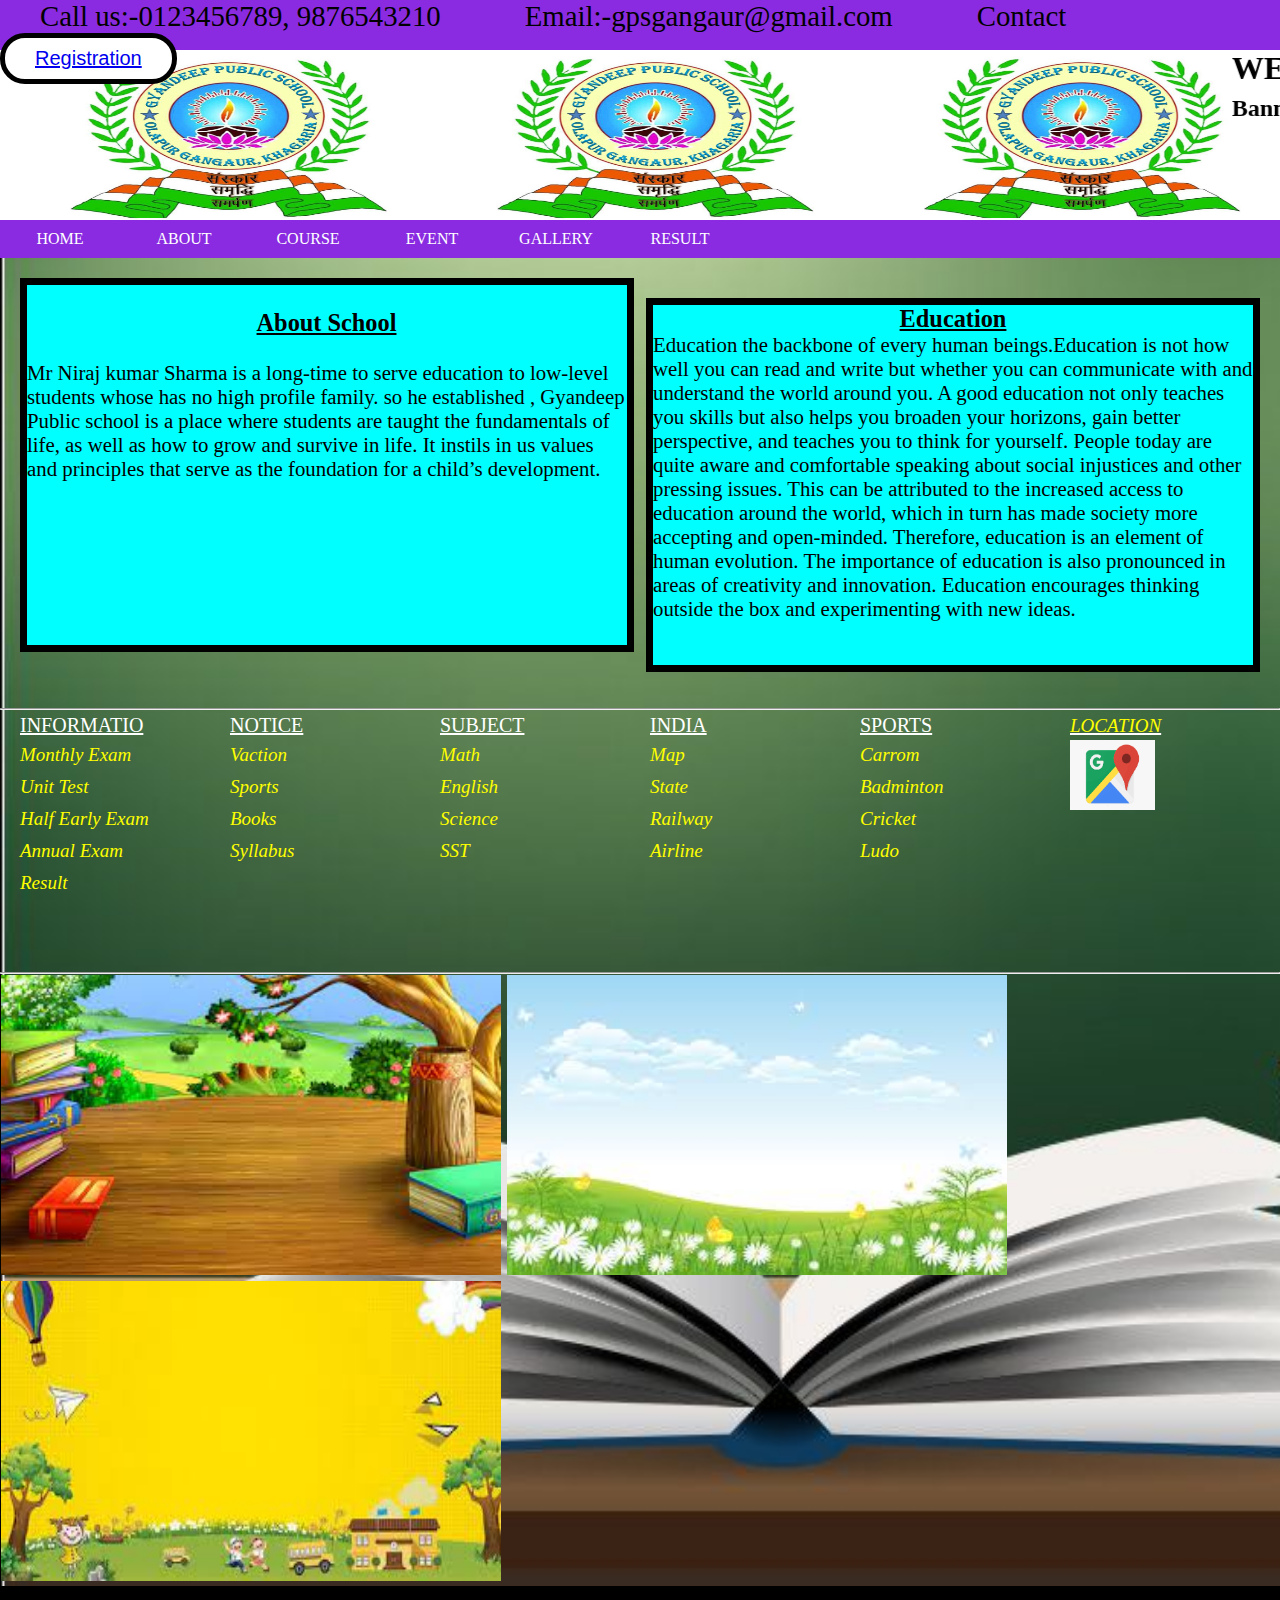
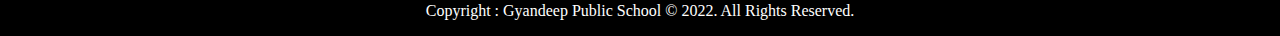
<file: index.html>
<!DOCTYPE html>
<html lang="en">

<head>
    <meta charset="UTF-8">
    <meta http-equiv="X-UA-Compatible" content="IE=edge">
    <meta name="viewport" content="width=device-width, initial-scale=1.0">
    <title>Gyandeep Public School</title>
    <link rel="stylesheet" href="style.css">
</head>

<body>
    <nav class="one">
        <ul>
            <li>Call us:-0123456789, 9876543210</li>
            <li>Email:-gpsgangaur@gmail.com</li>
            <li><a href="contact.html">Contact</a></li>
            <button><a href="registration.html">Registration</a></button>
        </ul>
    </nav>
    <div class="second">
        <h1>
            <marquee>WELCOME TO GYANDEEP PUBLIC SCHOOL</marquee>
        </h1>
        <h2>
            <marquee>Banndh Kinare Near durga Sthan,Olapur Gangaur</marquee>
        </h2>
    </div>
    <nav class="navbar">
        <ul>
            <li><a href="index.html">Home</a></li>
            <li><a href="#">About</a></li>
            <li><a href="#">Course</a></li>
            <li><a href="#">Event</a></li>
            <li><a href="gallery.html">Gallery</a></li>
            <li><a href="result.html">Result</a></li>
        </ul>
    </nav>
    <div class="section1">
        <div class="box1">
            <h3>Education</h3>
            <p>Education the backbone of every human beings.Education is not how well you can read and write but
                whether you can communicate with and understand the world around you. A good education not only
                teaches you skills but also helps you broaden your horizons, gain better perspective, and teaches
                you to think for yourself. People today are quite aware and comfortable speaking about social
                injustices and other pressing issues. This can be attributed to the increased access to education
                around the world, which in turn has made society more accepting and open-minded. Therefore,
                education is an element of human evolution. The importance of education is also pronounced in areas
                of creativity and innovation. Education encourages thinking outside the box and experimenting with
                new ideas.</p>
        </div>
        <div class="box2"><br>
            <h3>About School</h3><br>
            <p>Mr Niraj kumar Sharma is a long-time to serve education to low-level students whose has no high profile
                family. so he established , Gyandeep Public school is a place where students are taught the fundamentals
                of life, as well as how to grow and survive in life. It instils in us values and principles that serve
                as the foundation for a child’s development.
            </p>
        </div>
    </div>
    <br><br>
    <hr>
        <div class="box3">
        <ul>
            <li>Informatio</li>
            <li><a href="#">Monthly Exam</a></li>
            <li><a href="#">Unit Test</a></li>
            <li><a href="#">Half Early Exam</a></li>
            <li><a href="#">Annual Exam</a></li>
            <li><a href="result.html">Result</a></li>
        </ul>
        <ul>
            <li>Notice</li>
            <li><a href="#">Vaction</a></li>
            <li><a href="#">Sports</a></li>
            <li><a href="#">Books</a></li>
            <li><a href="#">Syllabus</a></li>
        </ul>
        <ul>
            <li> Subject</li>

                          <li>
                            <a href="https://en.wikipedia.org/wiki/Mathematics">Math</a>
                          </li>
                          <li>
                            <a href="https://en.wikipedia.org/wiki/English_Wikipedia">English</a>
                          </li>
                          <li>
                            <a href="https://en.wikipedia.org/wiki/Science">Science</a>
                            </li>
                          <li>
                            <a href="https://en.wikipedia.org/wiki/Social_science">SST</li></a>
                        </ul>
                        <ul>
                            <li>India</li>
                                  <li>
                                    <a href="https://www.mapsofindia.com/">Map</a>
                                  </li>
                                  <li>
                                    <a href="https://www.mapsofindia.com/states/">State</a>
                                  </li>
                                  <li>
                                    <a href="https://www.indianrail.gov.in/">Railway</a>
                                  </li>
                                  <li>
                                    <a href="https://www.airindia.in/">Airline</a>
                                  </li>
                              </ul>
                <ul>
                              <li>Sports </li>
                      <li>
                        <a href="https://en.wikipedia.org/wiki/Carrom">Carrom</a>
                      </li>
                      <li>
                        <a href="https://en.wikipedia.org/wiki/Badminton">Badminton</a>
                      </li>
                      <li>
                        <a href="https://en.wikipedia.org/wiki/History_of_cricket">Cricket</a>
                      </li>
                      <li>
                        <a href="https://en.wikipedia.org/wiki/Ludo">Ludo</a>
                      </li>
                </ul>
        <ul>
            <li><a
                    href="https://www.google.com/maps/dir//Olapur+Gangore,+Bihar/@25.5077314,86.327625,14z/data=!4m8!4m7!1m0!1m5!1m1!1s0x39f1fbe454fecde5:0x3e0fc880bf735f98!2m2!1d86.3503495!2d25.5139822">Location</a>
            </li>
            <img src="images/icon1.png" height="70px" width="85px">
        </ul>
    </div><br><br><br><br>
    <hr>
    <div class="box4">
        <img src="images/back3.jpg">
        <img src="images/back2.jpg">
        <img src="images/back1.jpg">
    </div>
    <div class="footer-bottom">Copyright : Gyandeep Public School © 2022. All Rights Reserved.</div>
</body>

</html>
</file>
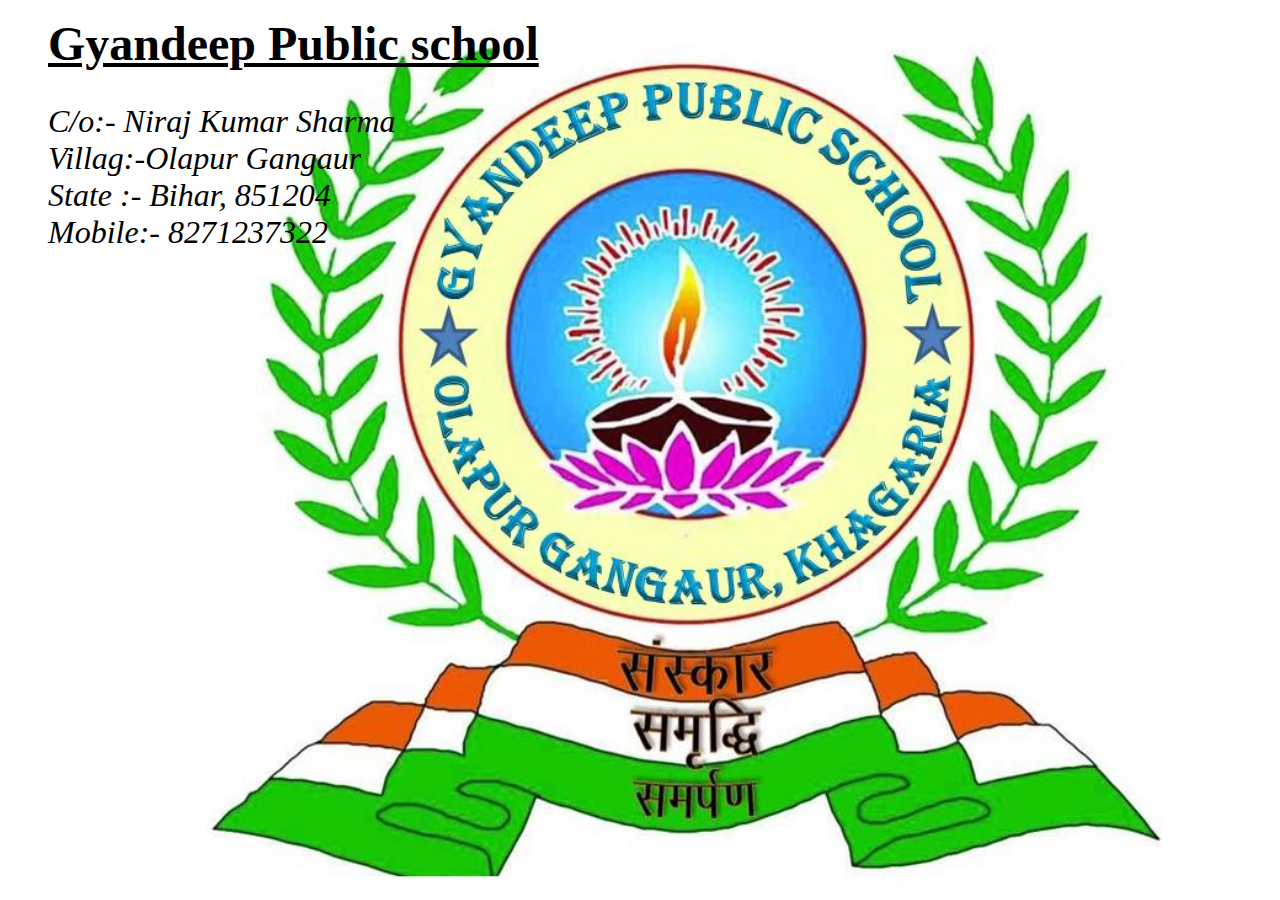
<file: contact.html>
<!DOCTYPE html>
<html lang="en">

<head>
    <meta charset="UTF-8">
    <meta http-equiv="X-UA-Compatible" content="IE=edge">
    <meta name="viewport" content="width=device-width, initial-scale=1.0">
    <title>Contact</title>
    <style>
        body {
            background-image: url(1.jpg);
            background-repeat: no-repeat;
            background-size: cover;
        }

        li {
            text-decoration: none;
            font-size: 2rem;
            font-weight: 500px;
            font-style: italic;
            list-style-type: none;

        }

        h1 {
            font-size: 3rem;
            margin-top: 0;
            text-decoration: underline;
        }
    </style>
</head>

<body>
    <ul>
        <h1>Gyandeep Public school</h1>
        <li>C/o:- Niraj Kumar Sharma</li>
        <li>Villag:-Olapur Gangaur</li>
        <li>State :- Bihar, 851204</li>
        <li> Mobile:- 8271237322</li>


    </ul>

</body>

</html>
</file>
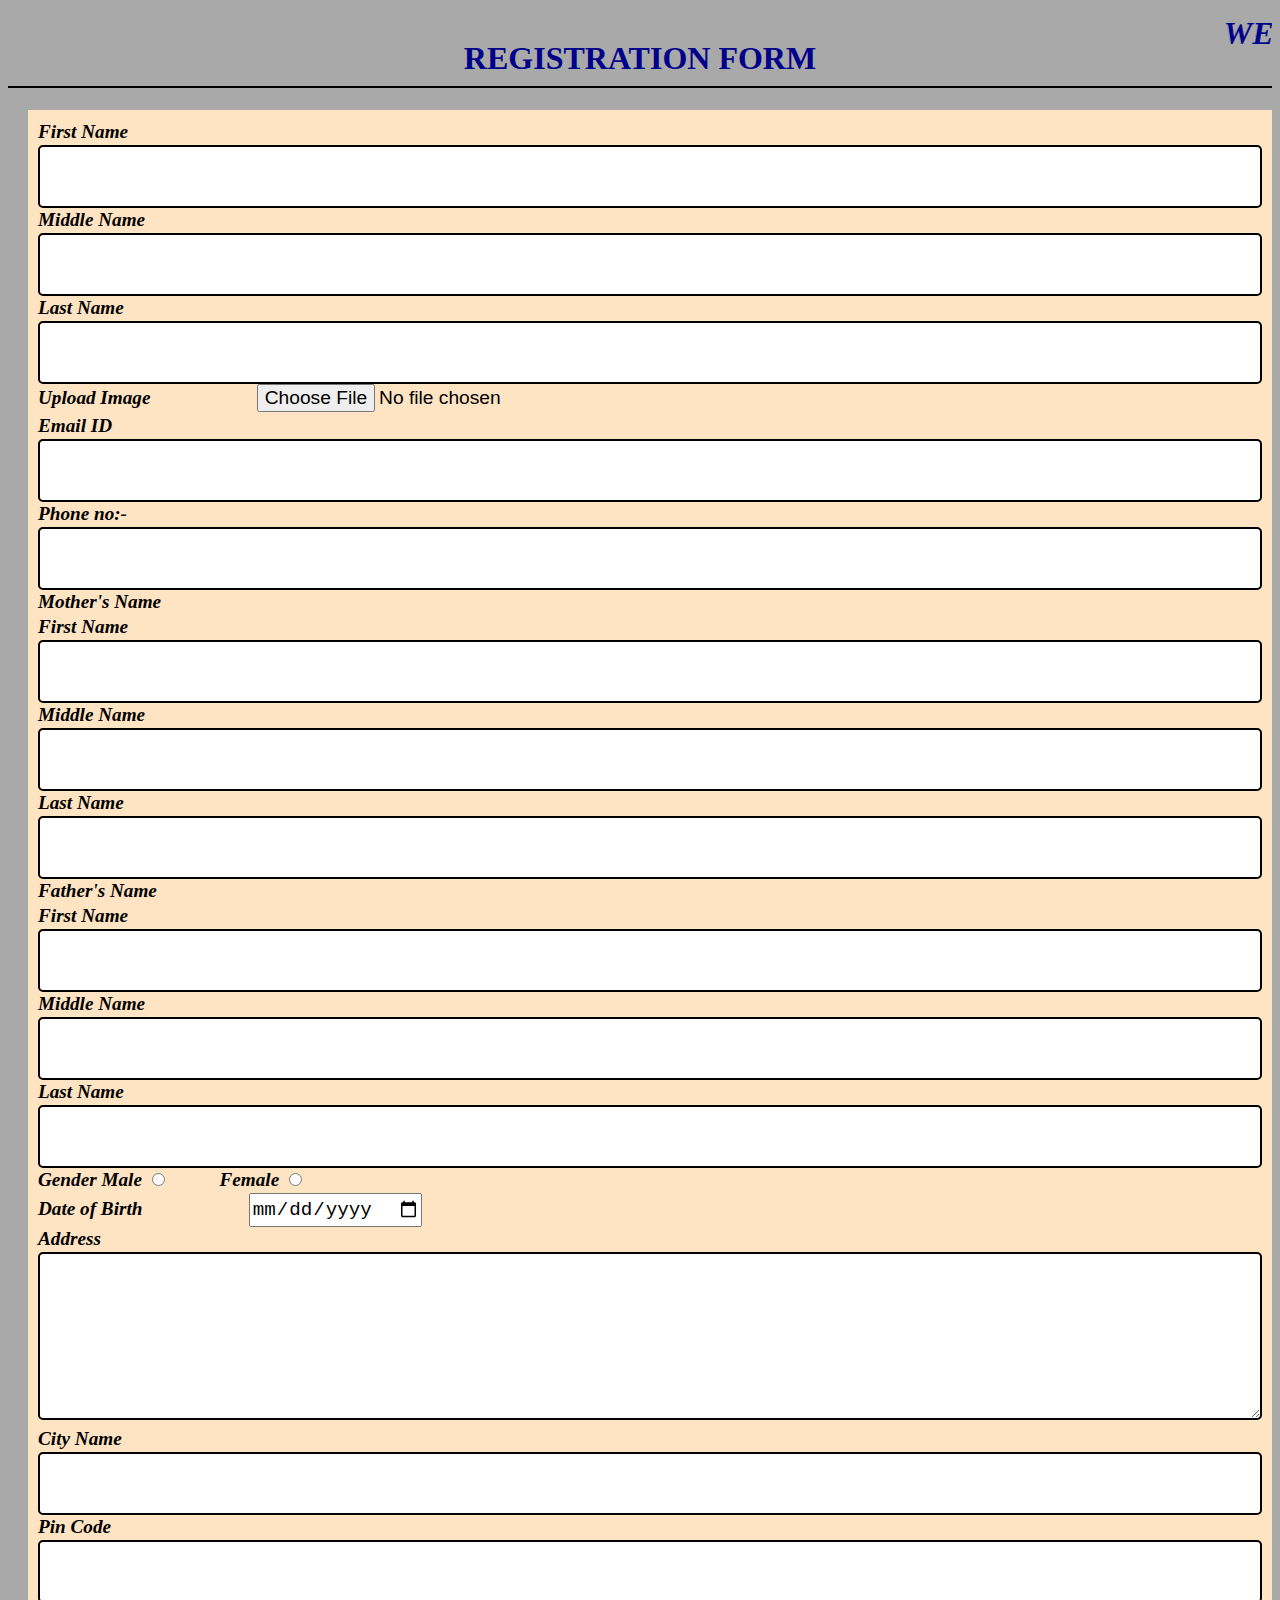
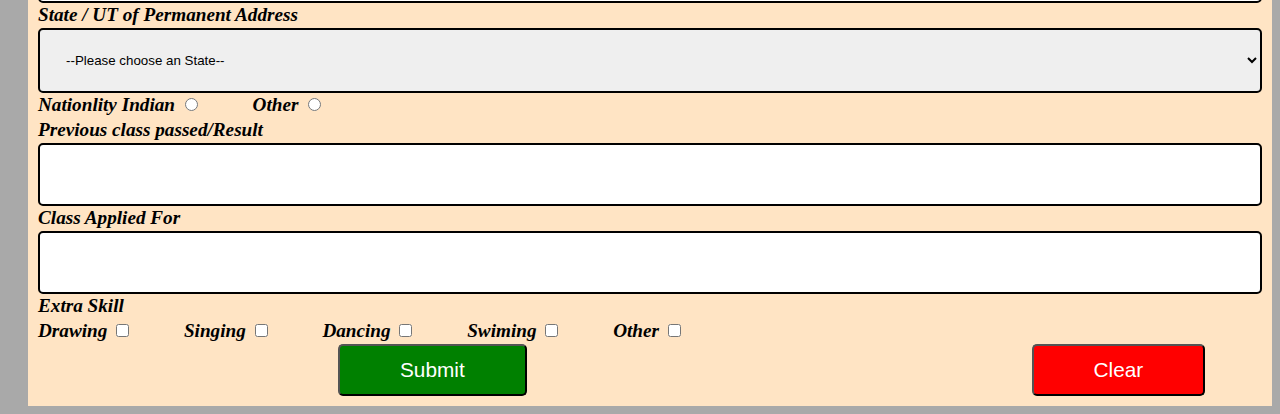
<file: registration.html>
<!DOCTYPE html>
<html lang="en">

<head>
    <meta charset="UTF-8">
    <meta http-equiv="X-UA-Compatible" content="IE=edge">
    <meta name="viewport" content="width=device-width, initial-scale=1.0">
    <title>Welcome to GPS Registration</title>
    <style>
        body {
            background-color: darkgrey;
            line-height: 1.5rem;
        }

        h1 {
            color: darkblue;
            text-align: center;
        }

        .container {
            background-color: bisque;
            border-radius: 10px solid black;
            padding: 10px;
            margin-left: 20px;
        }

        label {
            display: initial;
            font-size: 1.2rem;
            font-style: italic;
           
        }

        input[type=text],
        select,
        textarea,
        input[type=tel],
        input[type=email] {
            width: 100%;
            padding: 22px;
            border: 2px solid black;
            border-radius: 5px;
            box-sizing: border-box;
            resize: vertical;
        }

        input[type=file],
        input[type=date] {
            height: 30px;
            margin-left: 10ex;
            font-size: 1.2rem;
        }

        input[type=radio] {
            margin-right: 50px;
        }

        input[type=checkbox]{
           margin-right: 50px;
        }

        input[type=submit],
        input[type=Reset] {
            background-color: green;
            color: white;
            padding: 12px 60px 12px 60px;
            border-radius: 5px;
            cursor: pointer;
            margin-left: 300px;
            font-size: 1.3rem;
        }

        input[type=Reset] {
            background-color: red;
            margin-left: 500px;
        }
    </style>
</head>

<body>
    <h1><em>
            <marquee><u>WELCOME TO GYANDEEP SCHOOL, OLAPUR GANGAUR REGISTRATION PORTAL.</u></marquee>
        </em>REGISTRATION FORM
        <hr color="black">
    </h1>
    <div class="container">
        <form action="Registration">
            <div>
                <label><strong>First Name</strong>
                    <input type="text" name="firstName"></label>
                <label><strong>Middle Name</strong>
                    <input type="text" name="secondName"></label>
                <label><strong>Last Name</strong>
                    <input type="text" name="lastName"></label>
                <label><strong>Upload Image</strong>
                    <input type="file" id="image" name="image" accept="image/png, image/jpeg"><br>
                    <label><strong>Email ID</strong>
                        <input type="email" id="email" pattern=".+@globex\.com" size="30" required></label>
                    <label><strong>Phone no:-</strong>
                        <input type="tel" id="phone" name="phone" pattern="[0-9]{3}-[0-9]{3}-[0-9]{4}" required></label>
                    <br>
                    <label><strong>Mother's Name</strong></label><br>
                    <label><strong>First Name</strong>
                        <input type="text" name="firstName"></label>
                    <label><strong>Middle Name</strong>
                        <input type="text" name="middileName"></label>
                    <label><strong>Last Name</strong>
                        <input type="text" name="lastName"></label>
                    <br><label><strong>Father's Name</strong><br>
                        <label><strong>First Name</strong>
                            <input type="text" name="firstName"></label>
                        <label><strong>Middle Name</strong>
                            <input type="text" name="middileName"></label>
                        <label><strong>Last Name</strong>
                            <input type="text" name="lastName"></label>
                        <br>
                        <label> <strong>Gender</strong>
                            <label><strong>Male</strong>
                                <input type="radio" name="gender" value="male"></label>
                            <label><strong>Female</strong>
                                <input type="radio" name="gender" value="Female"></label><br>
                            <label> <strong>Date of Birth</strong>
                                <input type="date" name="date" value="date"></label>
                            <br>
                            <label> <strong>Address</strong>
                                <textarea cols="50" rows="8"></textarea>
                            </label><br>
                            <label><strong>City Name</strong>
                                <input type="text" name="City Name"></label><br>
                            <label><strong>Pin Code</strong>
                                <input type="text" name="Pin code"></label><br>

                            <label><strong>State / UT of Permanent Address</strong>
                                <select name="State" id="State-select">
                                    <option value="">--Please choose an State--</option>

                                    <option value="">--Select--</option>
                                    <option value="1">Andaman and Nicobar Islands</option>
                                    <option value="2">Andhra Pradesh</option>
                                    <option value="3">Arunachal Pradesh</option>
                                    <option value="4">Assam</option>
                                    <option value="5">Bihar</option>
                                    <option value="6">Chandigarh</option>
                                    <option value="7">Chhattisgarh</option>
                                    <option value="8">Dadra and Nagar Haveli and Daman and Diu</option>
                                    <option value="10">Delhi</option>
                                    <option value="11">Goa</option>
                                    <option value="12">Gujarat</option>
                                    <option value="13">Haryana</option>
                                    <option value="14">Himachal Pradesh</option>
                                    <option value="15">Jammu and Kashmir</option>
                                    <option value="16">Jharkhand</option>
                                    <option value="17">Karnataka</option>
                                    <option value="18">Kerala</option>
                                    <option value="37">Ladakh</option>
                                    <option value="19">Lakshadweep</option>
                                    <option value="20">Madhya Pradesh</option>
                                    <option value="21">Maharashtra</option>
                                    <option value="22">Manipur</option>
                                    <option value="23">Meghalaya</option>
                                    <option value="24">Mizoram</option>
                                    <option value="25">Nagaland</option>
                                    <option value="26">Odisha</option>
                                    <option value="27">Puducherry</option>
                                    <option value="28">Punjab</option>
                                    <option value="29">Rajasthan</option>
                                    <option value="30">Sikkim</option>
                                    <option value="31">Tamil Nadu</option>
                                    <option value="32">Telangana</option>
                                    <option value="33">Tripura</option>
                                    <option value="34">Uttar Pradesh</option>
                                    <option value="35">Uttarakhand</option>
                                    <option value="36">West Bengal</option>
                                </select>

                                <label><strong>Nationlity</strong></label>
                                <label><strong>Indian</strong>
                                    <input type="radio" name="nationlity" value="indian"></label>
                                <label><strong>Other</strong>
                                    <input type="radio" name="nationlity" value="other"></label><br>
                                <label><strong>Previous class passed/Result</strong>
                                    <input type="text" name="Applicant Name"></label><br>
                                <label><strong>Class Applied For</strong>
                                    <input type="text" name="classfor"></label><br>
                                <label><strong>Extra Skill</strong></label><br>
                                <label><strong>Drawing</strong>
                                    <input type="checkbox" name="drawing" value="drawing"></label>
                                <label><strong>Singing</strong>
                                    <input type="checkbox" name="singing" value="singing"></label>
                                <label><strong>Dancing</strong>
                                <input type="checkbox" name="dancing" value="dancing">
                            </label>
                            <label><strong>Swiming</strong>
                            <input type="checkbox" name="swiming" value="swiming">
                        </label>
                        <label><strong>Other</strong>
                        <input type="checkbox" name="other" value="other"></label><br>

                    <input type="submit" value="Submit">
                    <input type="Reset" value="Clear">

            </div>
    </div>
    </form>
</body>

</html>
</file>
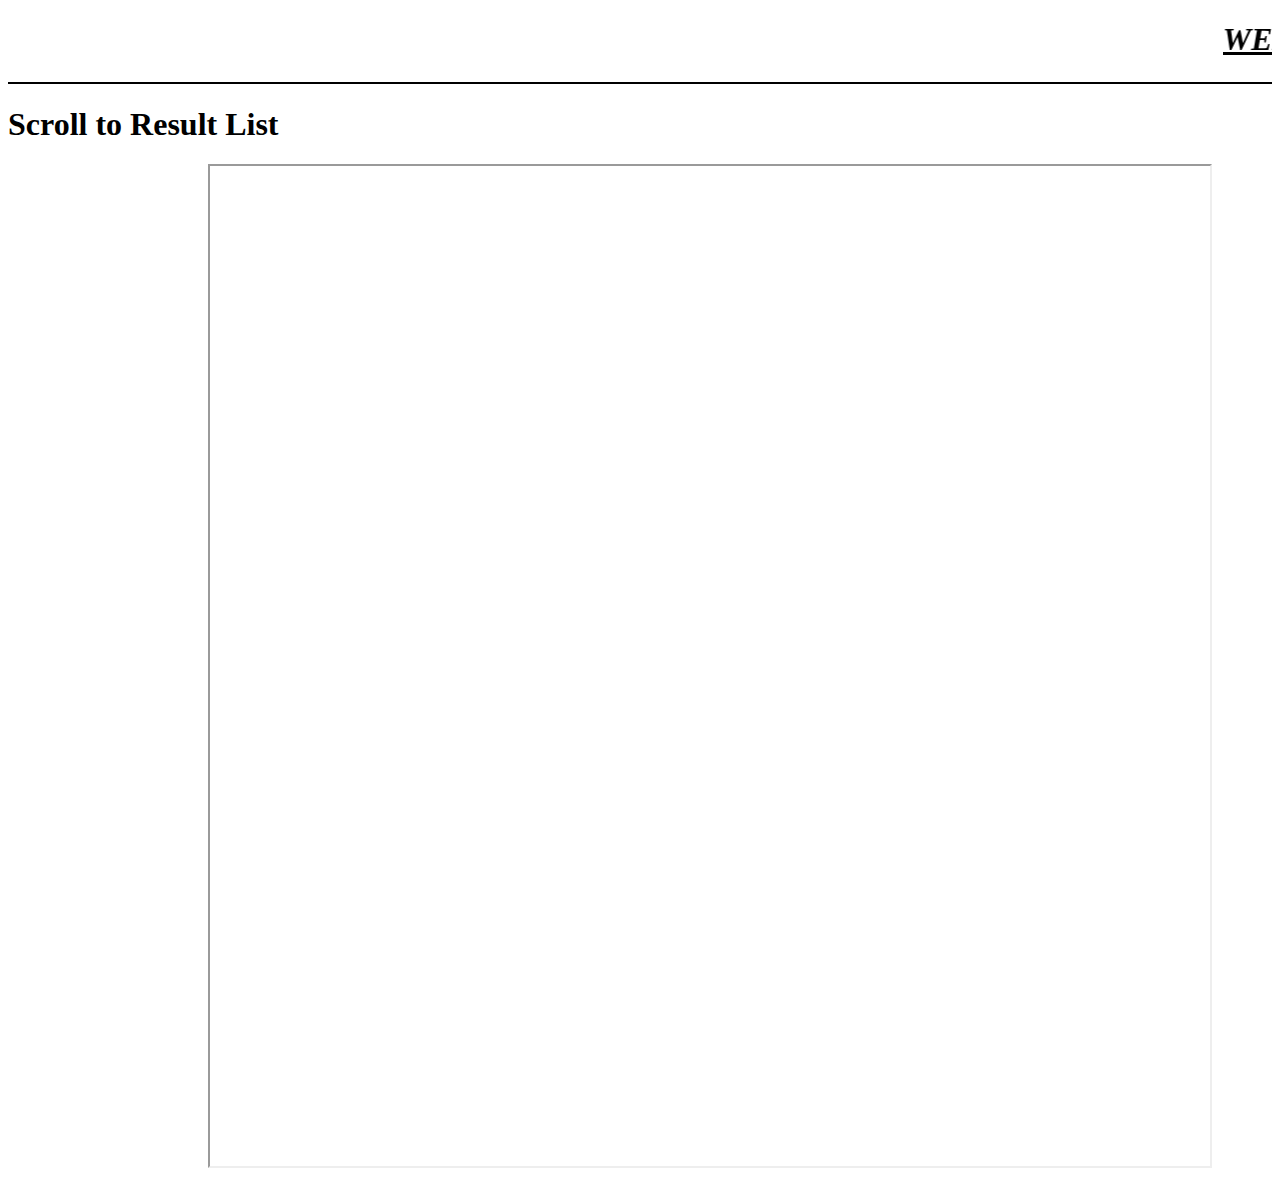
<file: result.html>
<!DOCTYPE html>
<html lang="en">

<head>
    <meta charset="UTF-8">
    <meta http-equiv="X-UA-Compatible" content="IE=edge">
    <meta name="viewport" content="width=device-width, initial-scale=1.0">
    <title>GDP Result</title>
    <style>
        .container{
            display: inline-flexbox;
            align-items: center;
        }
        iframe{
            margin-left: 200px;
        }
    </style>
</head>

<body>
    <h1><em>
        <marquee><u>WELCOME TO GYANDEEP SCHOOL, OLAPUR GANGAUR GALLERY PORTAL.</u></marquee>
    </em>
    <hr color="black">
    <!-- <div class="container">
        <table border="1">
            <thead>
                <tr>
                    <th colspan="2"> Subject</th>
                    <th>1<sup>st</sup>Term</th>
                    <th>2 <sup>nd</sup>Term</th>
                    <th>3 <sup>rd</sup>Term</th>
                    <th>Total Marks</th>
                    <th>Pass Marks</th>
                    <th>Obtain</th>
                    <th>Pecentage</th>
                </tr>
            </thead>
    <tr>
        <td colspan="2">Math</td>
        <td>20</td><td>30</td><td>40</td><td>50</td><td>80</td><td>90</td><td>100</td>
    </tr>
    <tr>
        <td rowspan="2">English</td><td>Read</td>
        <td>20</td><td>30</td><td>40</td><td>50</td><td>80</td><td>90</td><td>100</td>
    </tr>      
    <tr><td>write</td>
        <td>20</td><td>30</td><td>40</td><td>50</td><td>80</td><td>90</td><td>100</td>  
    </tr>
    <tr>
        <td rowspan="2">Hindi</td><td>Read</td>
        <td>20</td><td>30</td><td>40</td><td>50</td><td>80</td><td>90</td><td>100</td>
    </tr>      
    <tr><td>write</td>
        <td>20</td><td>30</td><td>40</td><td>50</td><td>80</td><td>90</td><td>100</td>  
    </tr>
    <tr>
        <td colspan="2">Genral Knowledge</td>
        <td>20</td><td>30</td><td>40</td><td>50</td><td>80</td><td>90</td><td>100</td>
    </tr>
    <tr>
        <td colspan="2">Drawing</td>
        <td>20</td><td>30</td><td>40</td><td>50</td><td>80</td><td>90</td><td>100</td>
    </tr><tr>
        <td colspan="2">All Over Marks</td>
        <td>20</td><td>30</td><td>40</td><td>50</td><td>80</td><td>90</td><td>100</td>
    </tr>
    ><tr>
        <td colspan="2">All Over %</td>
        <td>20</td><td>30</td><td>40</td><td>50</td><td>80</td><td>90</td><td>100</td>
    </tr>        
        </table>
    </div>
    <div class="container1"></div>
    <table border="1">
        <tr>
            <th>Term Based Grades</th>
            <th>1<sup>st</sup>Term</th>
            <th>2 <sup>nd</sup>Term</th>
            <th>3 <sup>rd</sup>Term</th>
        </tr>
        <tr>
            <td>Quartely Grade</td>
            <td>A</td> <td>B</td> <td>A</td>
        </tr>
        <tr>
            <td>Average Grade</td>
            <td>A</td> <td>B</td> <td>A</td>
        </tr>
    </table> -->
    <h1>Scroll to Result List</h1>
    <iframe src="Result 2022 Student.pdf" width="1000" height="1000"></iframe></centre>
   </body>

</html>
</file>
<file: style.css>
* {
    margin: 0;
    padding: 0;
}

body {
    background-image: url('images/back.jpg');
    background-repeat: no-repeat;
    background-size: cover;
    position: centre;
}

.one {
    background-color: blueviolet;
    color: black;
    height: 50px;
}

.one ul li {
    display: inline-block;
    font-size: 1.8rem;
    margin-inline: 40px;
    text-decoration: none;
    margin-inline: 40px;
    margin-top: 0px;
}

.one ul li a {
    text-decoration: none;
    color: black;
}

.one ul li a:hover {
    color: red;
}

button {
    background-color: white;
    color: black;
    margin-top: 0px;
    padding-left: 30px;
    padding-top: 9px;
    padding-bottom: 9px;
    padding-right: 30px;
    border: 5px solid black;
    border-radius: 25px;
    font-size: 20px;
}

.second {
    background-image: url('images/1.jpg');
    background-size: 400px auto;
    background-repeat: round;
    color: black;
    height: 170px;
    align-items: center;
}

.navbar {
    background-color: blueviolet;
}

.navbar li {
    display: inline;
}

.navbar a {
    display: inline-block;
    width: 100px;
    text-align: center;
    padding: 10px;
    color: white;
    text-decoration: none;
    text-transform: uppercase;

}

.navbar a:hover, button a:hover {
    color: red;
}

.section1 {
    display: flexbox;
}

.section1.box1 {
    flex-direction: row;
}

.box1 {
    text-align: left;
    background-color: aqua;
    height: 360px;
    width: 600px;
    margin: 20px;
    font-size: 1.3rem;
    border: 7px solid black;
    float: right;
}

.box2 {

    text-align: left;
    background-color: aqua;
    height: 360px;
    width: 600px;
    margin: 20px;
    font-size: 1.3rem;
    border: 7px solid black;
}

h3 {
    text-align: center;
    text-decoration: underline;
}

.box3 {
    display: grid;
    /*grid-gap: 0px;*/
    grid-template-columns: repeat(6,1fr);
    margin-left:20px;

}

.box3 ul li {
    list-style: none;
    font-weight: 500;
    font-size: 17px;
    line-height: 2rem;
}

.box3 ul li a {
    text-decoration: none;
    color: yellow;
    font-weight: 500;
    font-style: italic;
    font-size: 19px;
    line-height: 1.5rem;
}

.box3 ul li:first-child {
    font-size: 20px;
    color: white;
    line-height: 1.5;
    text-transform: uppercase;
    text-decoration: underline;
}

.footer-bottom {
    display: cover;
    position: relative;
    background-color: black;
    text-align: center;
    padding: 1rem;
    color: white;
    margin: 0;
}

.box4 img {
    display: flexbox;
    height: 300px;
    width: 500px;
    margin: 1px;
    border-radius: 15px solid black;
}
</file>
